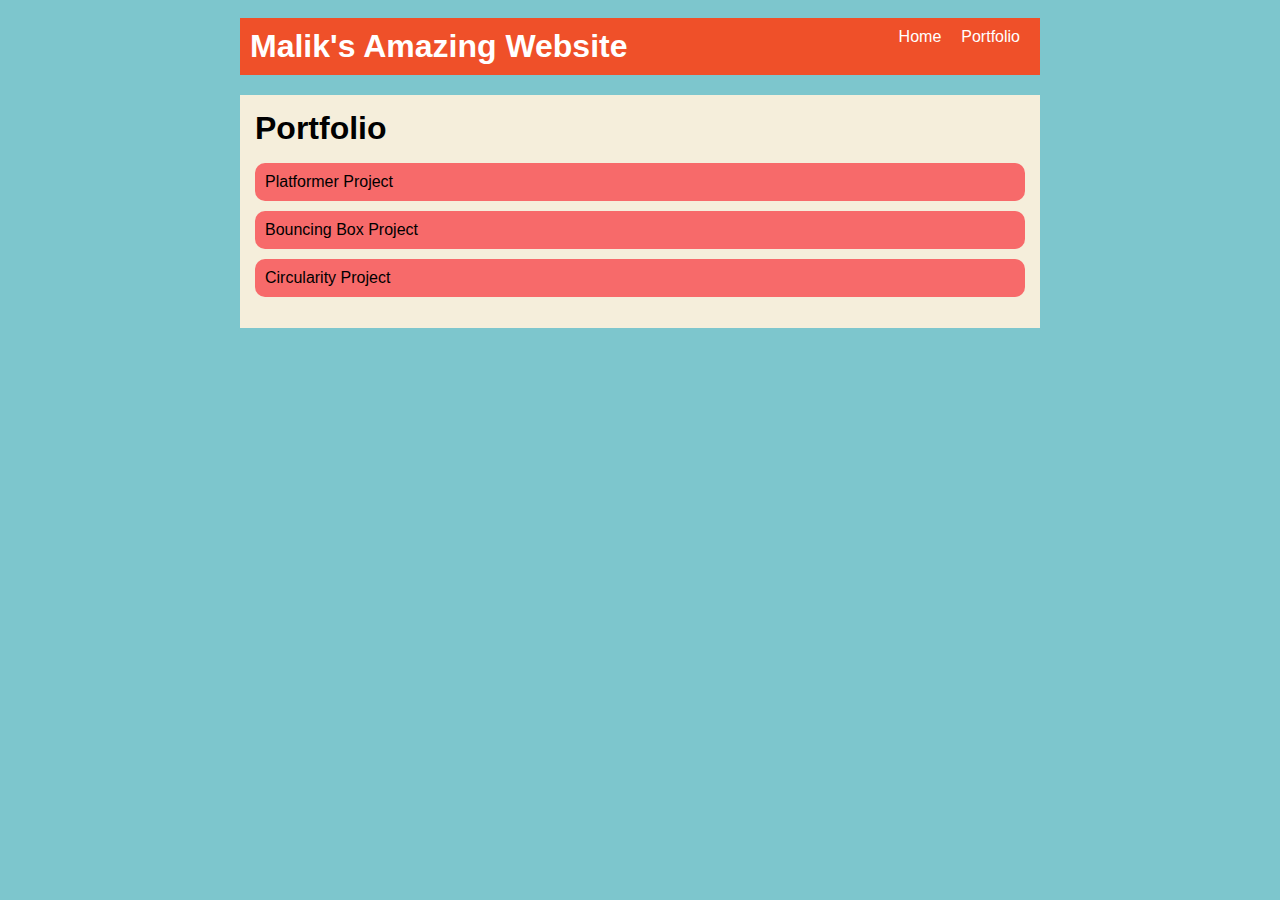
<file: portfolio.html>
<!DOCTYPE html>
<html>
  <head>
    <title>MonkeyRoom</title>
    <link rel="stylesheet" href="style.css" />
  </head>

  <body>
    <!-- All content goes here -->
    <div id="all-contents">
      <nav>
        <h1>Malik's Amazing Website</h1>
        <ul id="nav-ul">
          <li class="nav-li">
            <a href="index.html">Home</a>
          </li>

          <li class="nav-li">
            <a href="portfolio.html">Portfolio</a>
          </li>
        </ul>
      </nav>

      <main>
        <div class="content">
          <h1>Portfolio</h1>
          <ul id="portfolio">
            <li>
              <a href="fsd-projects/platformer/">Platformer Project</a>
            </li>
            <li>
              <a href="fsd-projects/bouncing-box/">Bouncing Box Project</a>
            </li>
            <li>
              <a href="fsd-projects/circularity/">Circularity Project</a>
            </li>
          </ul>
        </div>
      </main>
    </div>
  </body>
</html>
</file>
<file: style.css>
body {
background: rgb(125, 198, 205);
color: rgb(45, 45, 45);
padding: 10px;
font-family: Arial, sans-serif;
}


#all-contents {
max-width: 800px;
margin: auto;
}


/* navigation menu */
nav {
background: rgb(239, 80, 41);
margin: 0 auto;
display: flex;
padding: 10px;
}


h1 {
display: flex;
align-items: center;
color: white;
flex: 1;
margin: 0;
}


#nav-ul {
list-style-type: none;
margin: 0;
padding: 0;
display: flex;
}


.nav-li {
display: inline-block;
padding: 0 10px;
}


a {
text-decoration: none;
color: #fff;
}


/* main container area beneath menu */
main {
background: rgb(245, 238, 219);
display: flex;
margin-top: 20px;
}


.sidebar {
margin-right: 25px;
padding: 10px;
}


.sidebar-img {
width: 200px;
}


.content {
flex: 1;
padding: 15px;
}


/* interests section styles */
#interests {
border: 4px silver ridge;
padding: 8px;
margin-top: 20px;
}


h2, h3 {
margin: 0px;
}
.content h1 {
color: black;
}


#portfolio {
list-style-type: none;
padding-left: 0;
}


#portfolio li {
background: #f76a6a;
padding: 10px;
border-radius: 10px;
margin-bottom: 10px;
}


#portfolio li:hover {
background: #eee;
}


#portfolio a {
text-decoration: none;
color: #000000;
}
</file>
